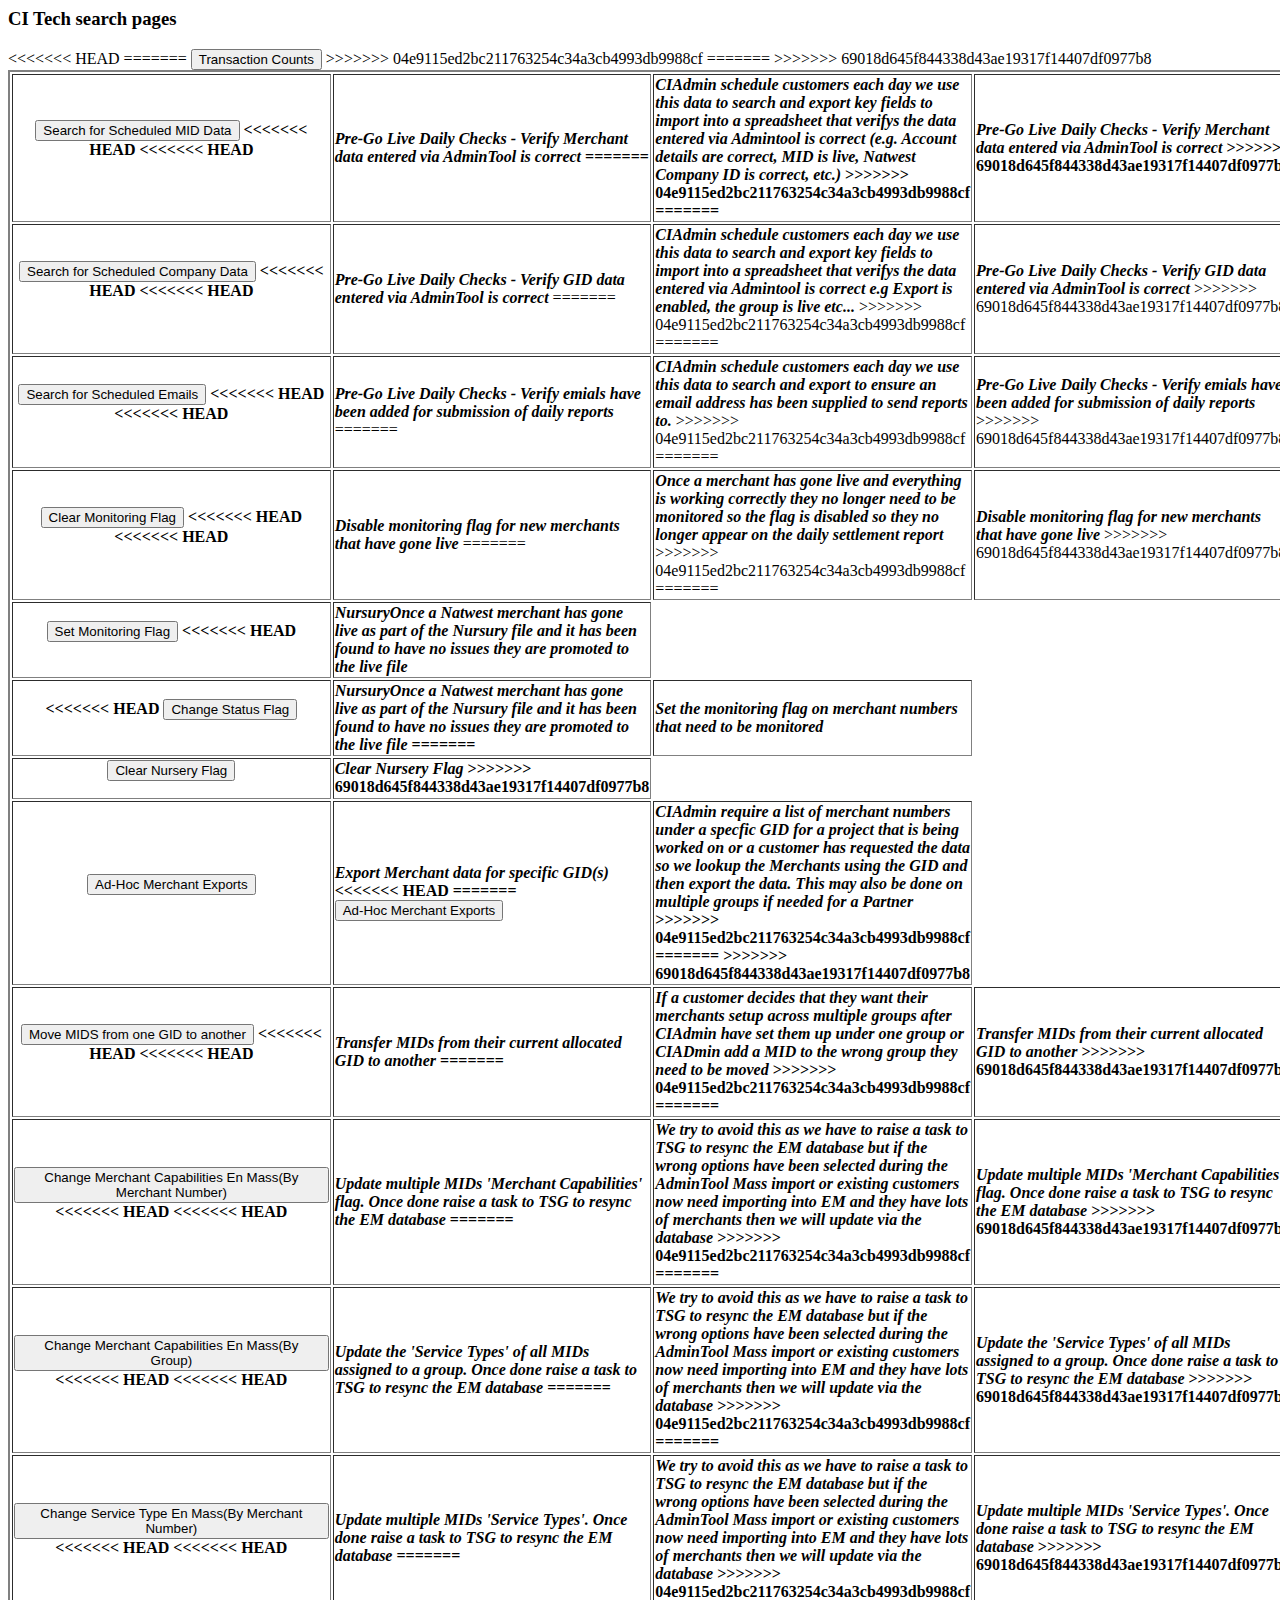
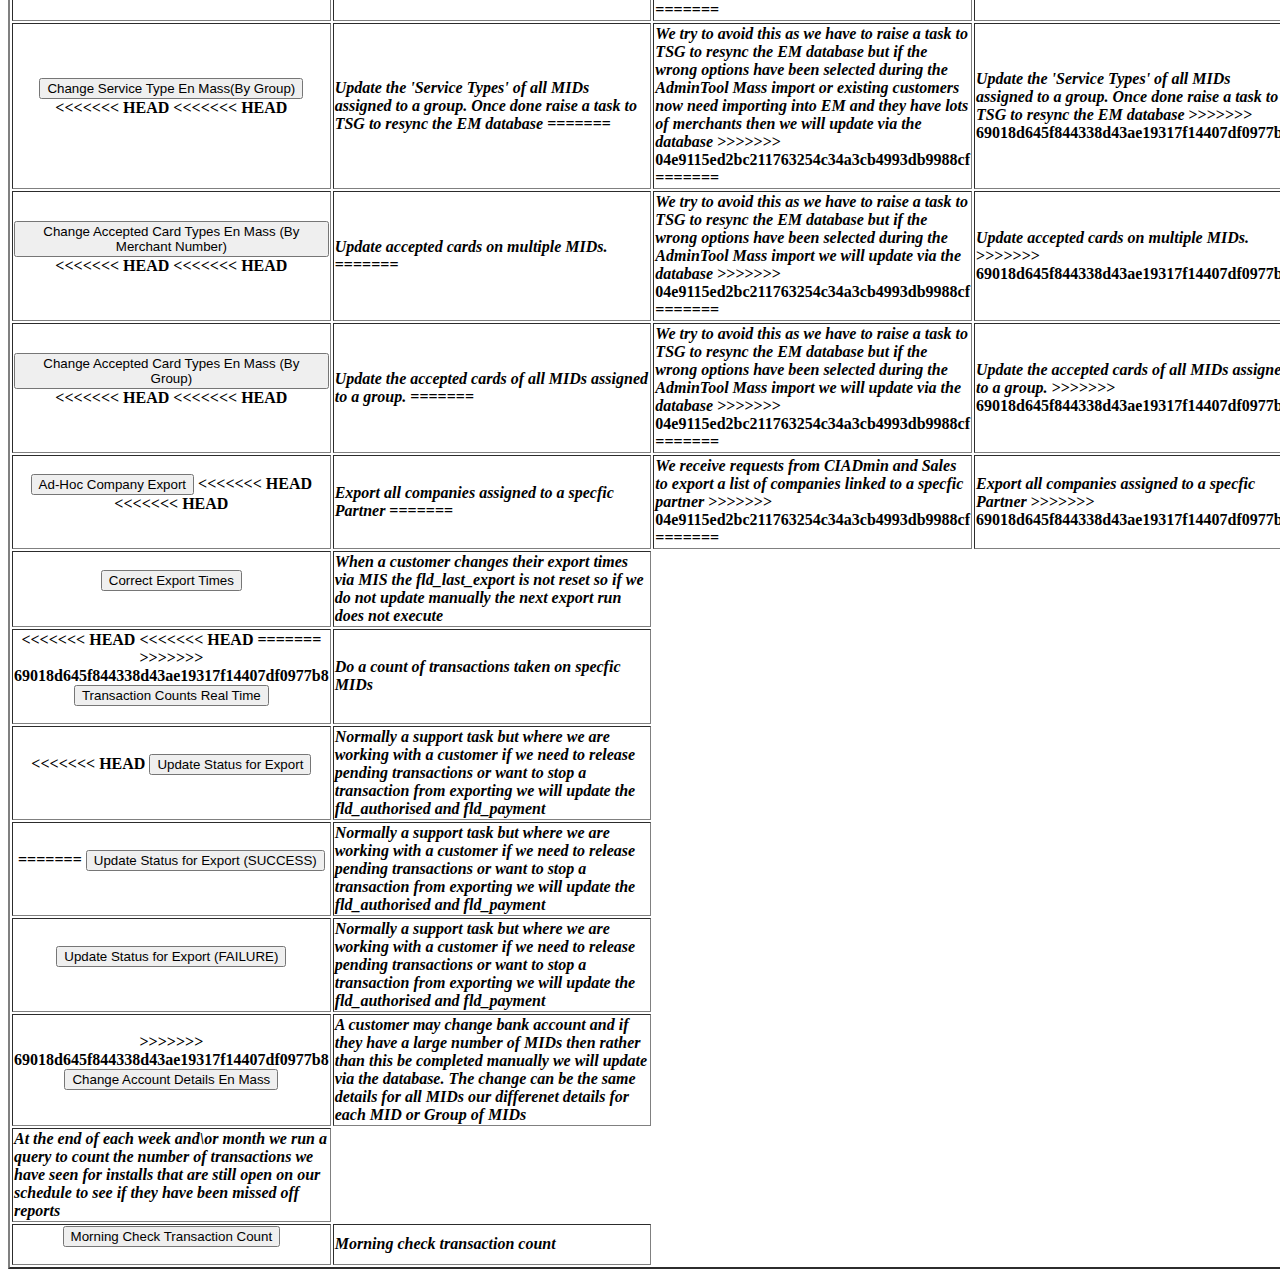
<file: index.html>
<!doctype html
<html>
<body>
<h3> CI Tech search pages</h3>

<table border=2>
<tr><th><form action="textarea.php" method="post">
<input type="hidden" name="mode" value="0">
<button type= "submit">Search for Scheduled MID Data</button>
<<<<<<< HEAD
<<<<<<< HEAD
</form></th><td><b><i>Pre-Go Live Daily Checks - Verify Merchant data entered via AdminTool is correct</i>
=======
</form></th><td><b><i>CIAdmin schedule customers each day we use this data to search and export key fields to import into a spreadsheet that verifys the data entered via Admintool is correct (e.g. Account details are correct, MID is live, Natwest Company ID is correct, etc.)</i>
>>>>>>> 04e9115ed2bc211763254c34a3cb4993db9988cf
=======
</form></th><td><b><i>Pre-Go Live Daily Checks - Verify Merchant data entered via AdminTool is correct</i>
>>>>>>> 69018d645f844338d43ae19317f14407df0977b8
</td></tr>

<tr><th><form action="textarea.php" method="post">
<input type="hidden" name="mode" value="1">
<button type= "submit">Search for Scheduled Company Data</button>
<<<<<<< HEAD
<<<<<<< HEAD
</form></th><td><b><i>Pre-Go Live Daily Checks - Verify GID data entered via AdminTool is correct</b></i>
=======
</form></th><td><b><i>CIAdmin schedule customers each day we use this data to search and export key fields to import into a spreadsheet that verifys the data entered via Admintool is correct e.g Export is enabled, the group is live etc...</b></i>
>>>>>>> 04e9115ed2bc211763254c34a3cb4993db9988cf
=======
</form></th><td><b><i>Pre-Go Live Daily Checks - Verify GID data entered via AdminTool is correct</b></i>
>>>>>>> 69018d645f844338d43ae19317f14407df0977b8
</td></tr>


<tr><th><form action="textarea.php" method="post">
<input type="hidden" name="mode" value="2">
<button type= "submit">Search for Scheduled Emails</button>
<<<<<<< HEAD
<<<<<<< HEAD
</form></th><td><b><i>Pre-Go Live Daily Checks - Verify emials have been added for submission of daily reports</b></i>
=======
</form></th><td><b><i>CIAdmin schedule customers each day we use this data to search and export to ensure an email address has been supplied to send reports to.</b></i>
>>>>>>> 04e9115ed2bc211763254c34a3cb4993db9988cf
=======
</form></th><td><b><i>Pre-Go Live Daily Checks - Verify emials have been added for submission of daily reports</b></i>
>>>>>>> 69018d645f844338d43ae19317f14407df0977b8
</td></tr>

<tr><th><form action="textarea.php" method="post">
<input type="hidden" name="mode" value="3">
<button type= "submit">Clear Monitoring Flag</button>
<<<<<<< HEAD
<<<<<<< HEAD
</form></th><td><b><i>Disable monitoring flag for new merchants that have gone live</b></i>
=======
</form></th><td><b><i>Once a merchant has gone live and everything is working correctly they no longer need to be monitored so the flag is disabled so they no longer appear on the daily settlement report</b></i>
>>>>>>> 04e9115ed2bc211763254c34a3cb4993db9988cf
=======
</form></th><td><b><i>Disable monitoring flag for new merchants that have gone live</b></i>
>>>>>>> 69018d645f844338d43ae19317f14407df0977b8
</td></tr>

<tr><th><form action="textarea.php" method="post">
<input type="hidden" name="mode" value="4">
<button type= "submit">Set Monitoring Flag</button>
<<<<<<< HEAD
</form></th><td><b><i>NursuryOnce a Natwest merchant has gone live as part of the Nursury file and it has been found to have no issues they are promoted to the live file</i>
</td></tr>

<tr><th><form action="textarea.php" method="post">
<<<<<<< HEAD
<input type="hidden" name="mode" value="18">
<button type= "submit">Change Status Flag</button>
</form></th><td><b><i>NursuryOnce a Natwest merchant has gone live as part of the Nursury file and it has been found to have no issues they are promoted to the live file</i>
=======
</form></th><td><b><i>Set the monitoring flag on merchant numbers that need to be monitored</i>
</td></tr>

<tr><th><form action="textarea.php" method="post">
<input type="hidden" name="mode" value="18">
<button type= "submit">Clear Nursery Flag</button>
</form></th><td><b><i>Clear Nursery Flag</i>
>>>>>>> 69018d645f844338d43ae19317f14407df0977b8
</td></tr>


<tr><th><form action="textarea.php" method="post">
<input type="hidden" name="mode" value="5">
<button type= "submit">Ad-Hoc Merchant Exports</button>
</form></th><td><b><i>Export Merchant data for specific GID(s)</i>
<<<<<<< HEAD
=======
<input type="hidden" name="mode" value="5">
<button type= "submit">Ad-Hoc Merchant Exports</button>
</form></th><td><b><i>CIAdmin require a list of merchant numbers under a specfic GID for a project that is being worked on or a customer has requested the data so we lookup the Merchants using the GID and then export the data. This may also be done on multiple groups if needed for a Partner</i>
>>>>>>> 04e9115ed2bc211763254c34a3cb4993db9988cf
=======
>>>>>>> 69018d645f844338d43ae19317f14407df0977b8
</td></tr>


<tr><th><form action="textarea.php" method="post">
<input type="hidden" name="mode" value="6">
<button type= "submit">Move MIDS from one GID to another</button>
<<<<<<< HEAD
<<<<<<< HEAD
</form></th><td><b><i>Transfer MIDs from their current allocated GID to another</i>
=======
</form></th><td><b><i>If a customer decides that they want their merchants setup across multiple groups after CIAdmin have set them up under one group or CIADmin add a MID to the wrong group they need to be moved</i>
>>>>>>> 04e9115ed2bc211763254c34a3cb4993db9988cf
=======
</form></th><td><b><i>Transfer MIDs from their current allocated GID to another</i>
>>>>>>> 69018d645f844338d43ae19317f14407df0977b8
</td></tr>


<tr><th><form action="textarea.php" method="post">
<input type="hidden" name="mode" value="7">
<button type= "submit">Change Merchant Capabilities En Mass(By Merchant Number)</button>
<<<<<<< HEAD
<<<<<<< HEAD
</form></th><td><b><i>Update multiple MIDs 'Merchant Capabilities' flag. Once done raise a task to TSG to resync the EM database</i>
=======
</form></th><td><b><i>We try to avoid this as we have to raise a task to TSG to resync the EM database but if the wrong options have been selected during the AdminTool Mass import or existing customers now need importing into EM and they have lots of merchants then we will update via the database</i>
>>>>>>> 04e9115ed2bc211763254c34a3cb4993db9988cf
=======
</form></th><td><b><i>Update multiple MIDs 'Merchant Capabilities' flag. Once done raise a task to TSG to resync the EM database</i>
>>>>>>> 69018d645f844338d43ae19317f14407df0977b8
</td></tr>


<tr><th><form action="textarea.php" method="post">
<input type="hidden" name="mode" value="8">
<button type= "submit">Change Merchant Capabilities En Mass(By Group)</button>
<<<<<<< HEAD
<<<<<<< HEAD
</form></th><td><b><i>Update the 'Service Types' of all MIDs assigned to a group. Once done raise a task to TSG to resync the EM database</i>
=======
</form></th><td><b><i>We try to avoid this as we have to raise a task to TSG to resync the EM database but if the wrong options have been selected during the AdminTool Mass import or existing customers now need importing into EM and they have lots of merchants then we will update via the database</i>
>>>>>>> 04e9115ed2bc211763254c34a3cb4993db9988cf
=======
</form></th><td><b><i>Update the 'Service Types' of all MIDs assigned to a group. Once done raise a task to TSG to resync the EM database</i>
>>>>>>> 69018d645f844338d43ae19317f14407df0977b8
</td></tr>


<tr><th><form action="textarea.php" method="post">
<input type="hidden" name="mode" value="9">
<button type= "submit">Change Service Type  En Mass(By Merchant Number)</button>
<<<<<<< HEAD
<<<<<<< HEAD
</form></th><td><b><i>Update multiple MIDs 'Service Types'. Once done raise a task to TSG to resync the EM database</i>
=======
</form></th><td><b><i>We try to avoid this as we have to raise a task to TSG to resync the EM database but if the wrong options have been selected during the AdminTool Mass import or existing customers now need importing into EM and they have lots of merchants then we will update via the database</i>
>>>>>>> 04e9115ed2bc211763254c34a3cb4993db9988cf
=======
</form></th><td><b><i>Update multiple MIDs 'Service Types'. Once done raise a task to TSG to resync the EM database</i>
>>>>>>> 69018d645f844338d43ae19317f14407df0977b8
</td></tr>


<tr><th><form action="textarea.php" method="post">
<input type="hidden" name="mode" value="10">
<button type= "submit">Change Service Type En Mass(By Group)</button>
<<<<<<< HEAD
<<<<<<< HEAD
</form></th><td><b><i>Update the 'Service Types' of all MIDs assigned to a group. Once done raise a task to TSG to resync the EM database</i>
=======
</form></th><td><b><i>We try to avoid this as we have to raise a task to TSG to resync the EM database but if the wrong options have been selected during the AdminTool Mass import or existing customers now need importing into EM and they have lots of merchants then we will update via the database</i>
>>>>>>> 04e9115ed2bc211763254c34a3cb4993db9988cf
=======
</form></th><td><b><i>Update the 'Service Types' of all MIDs assigned to a group. Once done raise a task to TSG to resync the EM database</i>
>>>>>>> 69018d645f844338d43ae19317f14407df0977b8
</td></tr>


<tr><th><form action="textarea.php" method="post">
<input type="hidden" name="mode" value="11">
<button type= "submit">Change Accepted Card Types En Mass (By Merchant Number)</button>
<<<<<<< HEAD
<<<<<<< HEAD
</form></th><td><b><i>Update accepted cards on multiple MIDs.</i>
=======
</form></th><td><b><i>We try to avoid this as we have to raise a task to TSG to resync the EM database but if the wrong options have been selected during the AdminTool Mass import we will update via the database</i>
>>>>>>> 04e9115ed2bc211763254c34a3cb4993db9988cf
=======
</form></th><td><b><i>Update accepted cards on multiple MIDs.</i>
>>>>>>> 69018d645f844338d43ae19317f14407df0977b8
</td></tr>

<tr><th><form action="textarea.php" method="post">
<input type="hidden" name="mode" value="12">
<button type= "submit">Change Accepted Card Types En Mass (By Group)</button>
<<<<<<< HEAD
<<<<<<< HEAD
</form></th><td><b><i>Update the accepted cards of all MIDs assigned to a group.</i>
=======
</form></th><td><b><i>We try to avoid this as we have to raise a task to TSG to resync the EM database but if the wrong options have been selected during the AdminTool Mass import we will update via the database</i>
>>>>>>> 04e9115ed2bc211763254c34a3cb4993db9988cf
=======
</form></th><td><b><i>Update the accepted cards of all MIDs assigned to a group.</i>
>>>>>>> 69018d645f844338d43ae19317f14407df0977b8
</td></tr>


<tr><th><form action="textarea.php" method="post">
<input type="hidden" name="mode" value="13">
<button type= "submit">Ad-Hoc Company Export</button>
<<<<<<< HEAD
<<<<<<< HEAD
</form></th><td><b><i>Export all companies assigned to a specfic Partner</i>
=======
</form></th><td><b><i>We receive requests from CIADmin and Sales to export a list of companies linked to a specfic partner</i>
>>>>>>> 04e9115ed2bc211763254c34a3cb4993db9988cf
=======
</form></th><td><b><i>Export all companies assigned to a specfic Partner</i>
>>>>>>> 69018d645f844338d43ae19317f14407df0977b8
</td></tr>

<tr><th><form action="textarea.php" method="post">
<input type="hidden" name="mode" value="14">
<button type= "submit">Correct Export Times</button>
</form></th><td><b><i>When a customer changes their export times via MIS the fld_last_export is not reset so if we do not update manually the next export run does not execute</i>
</td></tr>


<tr><th><form action="textarea.php" method="post">
<input type="hidden" name="mode" value="15">
<<<<<<< HEAD
<<<<<<< HEAD
=======
>>>>>>> 69018d645f844338d43ae19317f14407df0977b8
<button type= "submit">Transaction Counts Real Time</button>
</form></th><td><b><i>Do  a count of transactions taken on specfic MIDs</i>
</td></tr>


<tr><th><form action="textarea.php" method="post">
<input type="hidden" name="mode" value="16">
<<<<<<< HEAD
<button type= "submit">Update Status for Export</button>
</form></th><td><b><i>Normally a support task but where we are working with a customer if we need to release pending transactions or want to stop a transaction from exporting we will update the fld_authorised and fld_payment</i>
</td></tr>


<tr><th><form action="textarea.php" method="post">
<input type="hidden" name="mode" value="17">
=======
<button type= "submit">Update Status for Export (SUCCESS)</button>
</form></th><td><b><i>Normally a support task but where we are working with a customer if we need to release pending transactions or want to stop a transaction from exporting we will update the fld_authorised and fld_payment</i>
</td></tr>

<tr><th><form action="textarea.php" method="post">
<input type="hidden" name="mode" value="17">
<button type= "submit">Update Status for Export (FAILURE)</button>
</form></th><td><b><i>Normally a support task but where we are working with a customer if we need to release pending transactions or want to stop a transaction from exporting we will update the fld_authorised and fld_payment</i>
</td></tr>

<tr><th><form action="textarea.php" method="post">
<input type="hidden" name="mode" value="19">
>>>>>>> 69018d645f844338d43ae19317f14407df0977b8
<button type= "submit">Change Account Details En Mass</button>
</form></th><td><b><i>A customer may change bank account and if they have a large number of MIDs then rather than this be completed manually we will update via the database. The change can be the same details for all MIDs our differenet details for each MID or Group of MIDs</i>
</td></tr>


<<<<<<< HEAD
=======
<button type= "submit">Transaction Counts</button>
</form></th><td><b><i>At the end of each week and\or month we run a query to count the number of transactions we have seen for installs that are still open on our schedule to see if they have been missed off reports</i>
</td></tr>

>>>>>>> 04e9115ed2bc211763254c34a3cb4993db9988cf
=======
<tr><th><form action="textarea.php" method="post">
<input type="hidden" name="mode" value="20">
<button type= "submit">Morning Check Transaction Count</button>
</form></th><td><b><i>Morning check transaction count</i>
</td></tr>

>>>>>>> 69018d645f844338d43ae19317f14407df0977b8
</table>

</body>
</html>
</file>
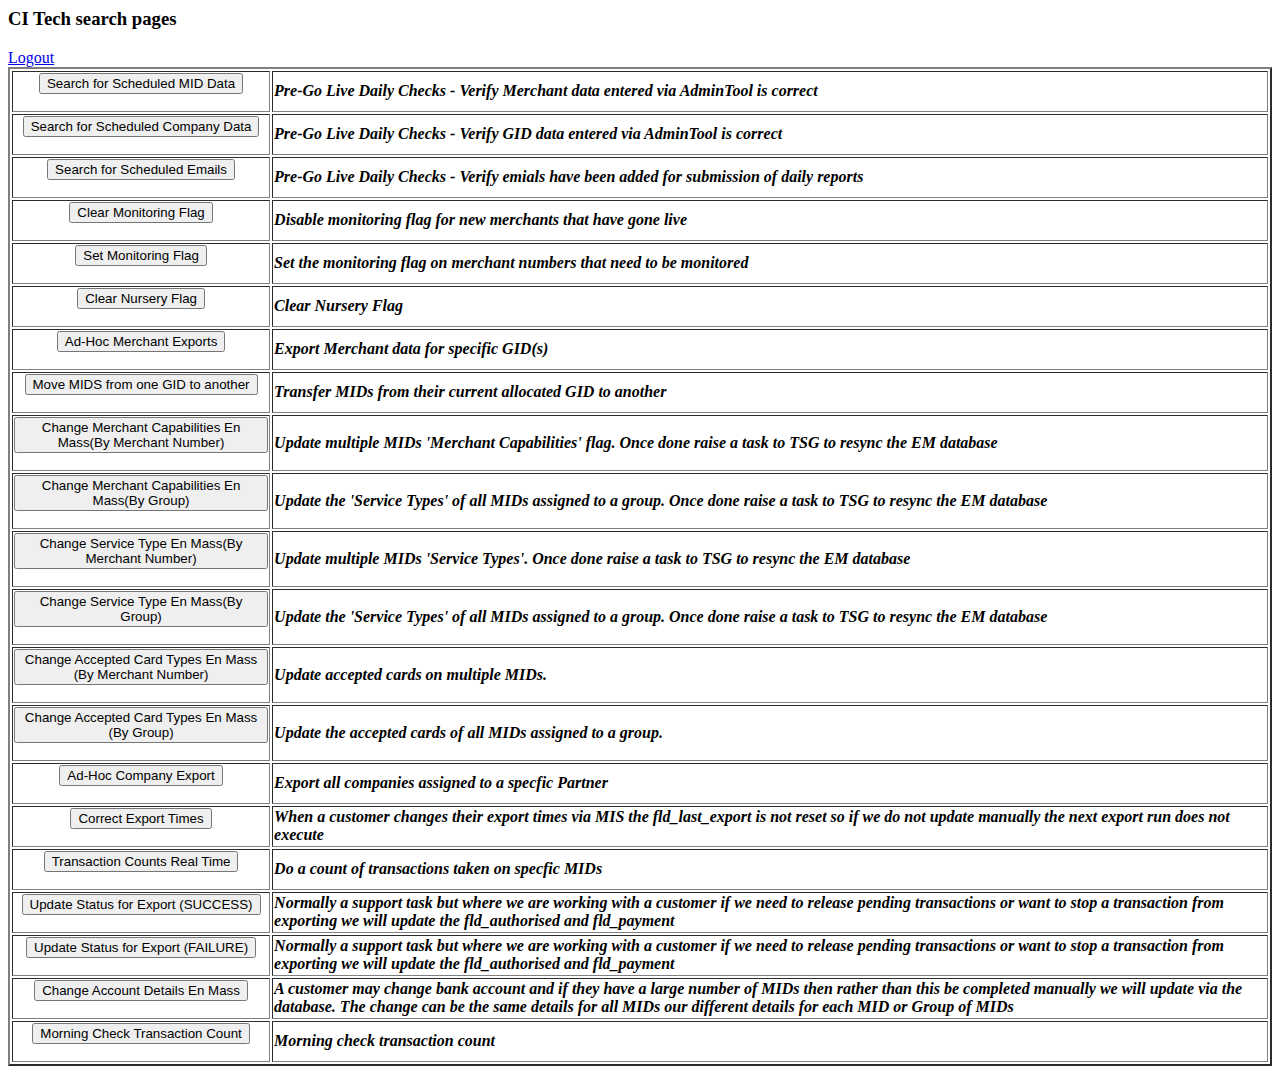
<file: backup/index.html>
<!doctype html
<html>
<body>
<h3> CI Tech search pages</h3> <a href='Logout.php'>Logout</a>
<table border=2>
<tr><th><form action="textarea.php" method="post">
<input type="hidden" name="mode" value="0">
<button type= "submit">Search for Scheduled MID Data</button>
</form></th><td><b><i>Pre-Go Live Daily Checks - Verify Merchant data entered via AdminTool is correct</i>
</td></tr>

<tr><th><form action="textarea.php" method="post">
<input type="hidden" name="mode" value="1">
<button type= "submit">Search for Scheduled Company Data</button>
</form></th><td><b><i>Pre-Go Live Daily Checks - Verify GID data entered via AdminTool is correct</b></i>
</td></tr>


<tr><th><form action="textarea.php" method="post">
<input type="hidden" name="mode" value="2">
<button type= "submit">Search for Scheduled Emails</button>
</form></th><td><b><i>Pre-Go Live Daily Checks - Verify emials have been added for submission of daily reports</b></i>
</td></tr>

<tr><th><form action="textarea.php" method="post">
<input type="hidden" name="mode" value="3">
<button type= "submit">Clear Monitoring Flag</button>
</form></th><td><b><i>Disable monitoring flag for new merchants that have gone live</b></i>
</td></tr>

<tr><th><form action="textarea.php" method="post">
<input type="hidden" name="mode" value="4">
<button type= "submit">Set Monitoring Flag</button>
</form></th><td><b><i>Set the monitoring flag on merchant numbers that need to be monitored</i>
</td></tr>

<tr><th><form action="textarea.php" method="post">
<input type="hidden" name="mode" value="18">
<button type= "submit">Clear Nursery Flag</button>
</form></th><td><b><i>Clear Nursery Flag</i>
</td></tr>


<tr><th><form action="textarea.php" method="post">
<input type="hidden" name="mode" value="5">
<button type= "submit">Ad-Hoc Merchant Exports</button>
</form></th><td><b><i>Export Merchant data for specific GID(s)</i>
</td></tr>


<tr><th><form action="textarea.php" method="post">
<input type="hidden" name="mode" value="6">
<button type= "submit">Move MIDS from one GID to another</button>
</form></th><td><b><i>Transfer MIDs from their current allocated GID to another</i>
</td></tr>


<tr><th><form action="textarea.php" method="post">
<input type="hidden" name="mode" value="7">
<button type= "submit">Change Merchant Capabilities En Mass(By Merchant Number)</button>
</form></th><td><b><i>Update multiple MIDs 'Merchant Capabilities' flag. Once done raise a task to TSG to resync the EM database</i>
</td></tr>


<tr><th><form action="textarea.php" method="post">
<input type="hidden" name="mode" value="8">
<button type= "submit">Change Merchant Capabilities En Mass(By Group)</button>
</form></th><td><b><i>Update the 'Service Types' of all MIDs assigned to a group. Once done raise a task to TSG to resync the EM database</i>
</td></tr>


<tr><th><form action="textarea.php" method="post">
<input type="hidden" name="mode" value="9">
<button type= "submit">Change Service Type  En Mass(By Merchant Number)</button>
</form></th><td><b><i>Update multiple MIDs 'Service Types'. Once done raise a task to TSG to resync the EM database</i>
</td></tr>


<tr><th><form action="textarea.php" method="post">
<input type="hidden" name="mode" value="10">
<button type= "submit">Change Service Type En Mass(By Group)</button>
</form></th><td><b><i>Update the 'Service Types' of all MIDs assigned to a group. Once done raise a task to TSG to resync the EM database</i>
</td></tr>


<tr><th><form action="textarea.php" method="post">
<input type="hidden" name="mode" value="11">
<button type= "submit">Change Accepted Card Types En Mass (By Merchant Number)</button>
</form></th><td><b><i>Update accepted cards on multiple MIDs.</i>
</td></tr>

<tr><th><form action="textarea.php" method="post">
<input type="hidden" name="mode" value="12">
<button type= "submit">Change Accepted Card Types En Mass (By Group)</button>
</form></th><td><b><i>Update the accepted cards of all MIDs assigned to a group.</i>
</td></tr>


<tr><th><form action="textarea.php" method="post">
<input type="hidden" name="mode" value="13">
<button type= "submit">Ad-Hoc Company Export</button>
</form></th><td><b><i>Export all companies assigned to a specfic Partner</i>
</td></tr>

<tr><th><form action="textarea.php" method="post">
<input type="hidden" name="mode" value="14">
<button type= "submit">Correct Export Times</button>
</form></th><td><b><i>When a customer changes their export times via MIS the fld_last_export is not reset so if we do not update manually the next export run does not execute</i>
</td></tr>


<tr><th><form action="textarea.php" method="post">
<input type="hidden" name="mode" value="15">
<button type= "submit">Transaction Counts Real Time</button>
</form></th><td><b><i>Do  a count of transactions taken on specfic MIDs</i>
</td></tr>


<tr><th><form action="textarea.php" method="post">
<input type="hidden" name="mode" value="16">
<button type= "submit">Update Status for Export (SUCCESS)</button>
</form></th><td><b><i>Normally a support task but where we are working with a customer if we need to release pending transactions or want to stop a transaction from exporting we will update the fld_authorised and fld_payment</i>
</td></tr>

<tr><th><form action="textarea.php" method="post">
<input type="hidden" name="mode" value="17">
<button type= "submit">Update Status for Export (FAILURE)</button>
</form></th><td><b><i>Normally a support task but where we are working with a customer if we need to release pending transactions or want to stop a transaction from exporting we will update the fld_authorised and fld_payment</i>
</td></tr>

<tr><th><form action="textarea.php" method="post">
<input type="hidden" name="mode" value="19">
<button type= "submit">Change Account Details En Mass</button>
</form></th><td><b><i>A customer may change bank account and if they have a large number of MIDs then rather than this be completed manually we will update via the database. The change can be the same details for all MIDs our different details for each MID or Group of MIDs</i>
</td></tr>


<tr><th><form action="textarea.php" method="post">
<input type="hidden" name="mode" value="20">
<button type= "submit">Morning Check Transaction Count</button>
</form></th><td><b><i>Morning check transaction count</i>
</td></tr>

</table>

</body>
</html>
</file>
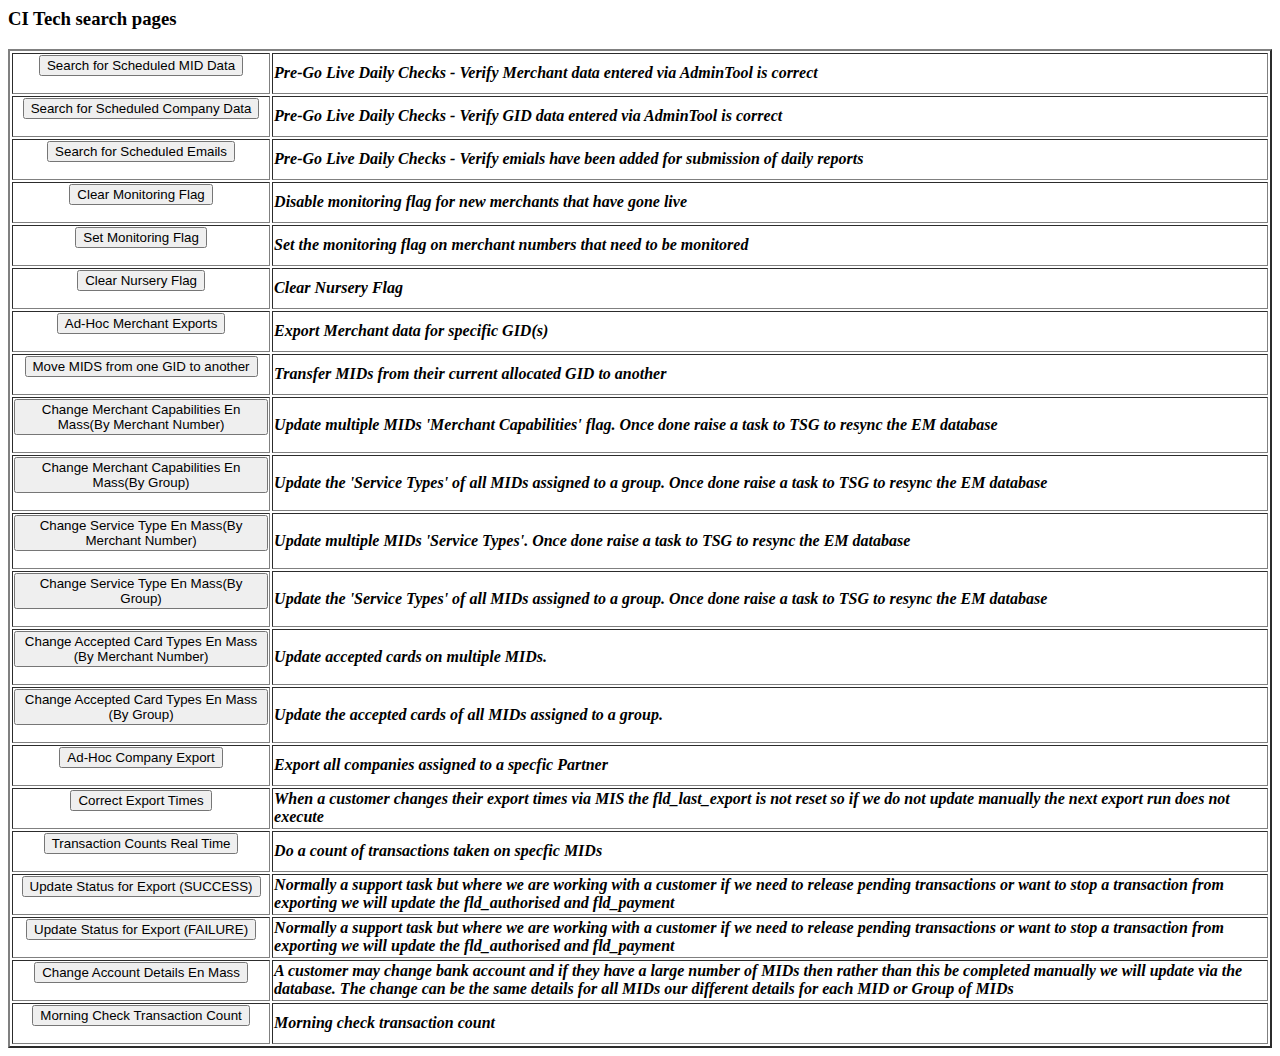
<file: spare/index.html>
<!doctype html
<html>
<body>
<h3> CI Tech search pages</h3>

<table border=2>
<tr><th><form action="textarea.php" method="post">
<input type="hidden" name="mode" value="0">
<button type= "submit">Search for Scheduled MID Data</button>
</form></th><td><b><i>Pre-Go Live Daily Checks - Verify Merchant data entered via AdminTool is correct</i>
</td></tr>

<tr><th><form action="textarea.php" method="post">
<input type="hidden" name="mode" value="1">
<button type= "submit">Search for Scheduled Company Data</button>
</form></th><td><b><i>Pre-Go Live Daily Checks - Verify GID data entered via AdminTool is correct</b></i>
</td></tr>


<tr><th><form action="textarea.php" method="post">
<input type="hidden" name="mode" value="2">
<button type= "submit">Search for Scheduled Emails</button>
</form></th><td><b><i>Pre-Go Live Daily Checks - Verify emials have been added for submission of daily reports</b></i>
</td></tr>

<tr><th><form action="textarea.php" method="post">
<input type="hidden" name="mode" value="3">
<button type= "submit">Clear Monitoring Flag</button>
</form></th><td><b><i>Disable monitoring flag for new merchants that have gone live</b></i>
</td></tr>

<tr><th><form action="textarea.php" method="post">
<input type="hidden" name="mode" value="4">
<button type= "submit">Set Monitoring Flag</button>
</form></th><td><b><i>Set the monitoring flag on merchant numbers that need to be monitored</i>
</td></tr>

<tr><th><form action="textarea.php" method="post">
<input type="hidden" name="mode" value="18">
<button type= "submit">Clear Nursery Flag</button>
</form></th><td><b><i>Clear Nursery Flag</i>
</td></tr>


<tr><th><form action="textarea.php" method="post">
<input type="hidden" name="mode" value="5">
<button type= "submit">Ad-Hoc Merchant Exports</button>
</form></th><td><b><i>Export Merchant data for specific GID(s)</i>
</td></tr>


<tr><th><form action="textarea.php" method="post">
<input type="hidden" name="mode" value="6">
<button type= "submit">Move MIDS from one GID to another</button>
</form></th><td><b><i>Transfer MIDs from their current allocated GID to another</i>
</td></tr>


<tr><th><form action="textarea.php" method="post">
<input type="hidden" name="mode" value="7">
<button type= "submit">Change Merchant Capabilities En Mass(By Merchant Number)</button>
</form></th><td><b><i>Update multiple MIDs 'Merchant Capabilities' flag. Once done raise a task to TSG to resync the EM database</i>
</td></tr>


<tr><th><form action="textarea.php" method="post">
<input type="hidden" name="mode" value="8">
<button type= "submit">Change Merchant Capabilities En Mass(By Group)</button>
</form></th><td><b><i>Update the 'Service Types' of all MIDs assigned to a group. Once done raise a task to TSG to resync the EM database</i>
</td></tr>


<tr><th><form action="textarea.php" method="post">
<input type="hidden" name="mode" value="9">
<button type= "submit">Change Service Type  En Mass(By Merchant Number)</button>
</form></th><td><b><i>Update multiple MIDs 'Service Types'. Once done raise a task to TSG to resync the EM database</i>
</td></tr>


<tr><th><form action="textarea.php" method="post">
<input type="hidden" name="mode" value="10">
<button type= "submit">Change Service Type En Mass(By Group)</button>
</form></th><td><b><i>Update the 'Service Types' of all MIDs assigned to a group. Once done raise a task to TSG to resync the EM database</i>
</td></tr>


<tr><th><form action="textarea.php" method="post">
<input type="hidden" name="mode" value="11">
<button type= "submit">Change Accepted Card Types En Mass (By Merchant Number)</button>
</form></th><td><b><i>Update accepted cards on multiple MIDs.</i>
</td></tr>

<tr><th><form action="textarea.php" method="post">
<input type="hidden" name="mode" value="12">
<button type= "submit">Change Accepted Card Types En Mass (By Group)</button>
</form></th><td><b><i>Update the accepted cards of all MIDs assigned to a group.</i>
</td></tr>


<tr><th><form action="textarea.php" method="post">
<input type="hidden" name="mode" value="13">
<button type= "submit">Ad-Hoc Company Export</button>
</form></th><td><b><i>Export all companies assigned to a specfic Partner</i>
</td></tr>

<tr><th><form action="textarea.php" method="post">
<input type="hidden" name="mode" value="14">
<button type= "submit">Correct Export Times</button>
</form></th><td><b><i>When a customer changes their export times via MIS the fld_last_export is not reset so if we do not update manually the next export run does not execute</i>
</td></tr>


<tr><th><form action="textarea.php" method="post">
<input type="hidden" name="mode" value="15">
<button type= "submit">Transaction Counts Real Time</button>
</form></th><td><b><i>Do  a count of transactions taken on specfic MIDs</i>
</td></tr>


<tr><th><form action="textarea.php" method="post">
<input type="hidden" name="mode" value="16">
<button type= "submit">Update Status for Export (SUCCESS)</button>
</form></th><td><b><i>Normally a support task but where we are working with a customer if we need to release pending transactions or want to stop a transaction from exporting we will update the fld_authorised and fld_payment</i>
</td></tr>

<tr><th><form action="textarea.php" method="post">
<input type="hidden" name="mode" value="17">
<button type= "submit">Update Status for Export (FAILURE)</button>
</form></th><td><b><i>Normally a support task but where we are working with a customer if we need to release pending transactions or want to stop a transaction from exporting we will update the fld_authorised and fld_payment</i>
</td></tr>

<tr><th><form action="textarea.php" method="post">
<input type="hidden" name="mode" value="19">
<button type= "submit">Change Account Details En Mass</button>
</form></th><td><b><i>A customer may change bank account and if they have a large number of MIDs then rather than this be completed manually we will update via the database. The change can be the same details for all MIDs our different details for each MID or Group of MIDs</i>
</td></tr>


<tr><th><form action="textarea.php" method="post">
<input type="hidden" name="mode" value="20">
<button type= "submit">Morning Check Transaction Count</button>
</form></th><td><b><i>Morning check transaction count</i>
</td></tr>

</table>

</body>
</html>
</file>
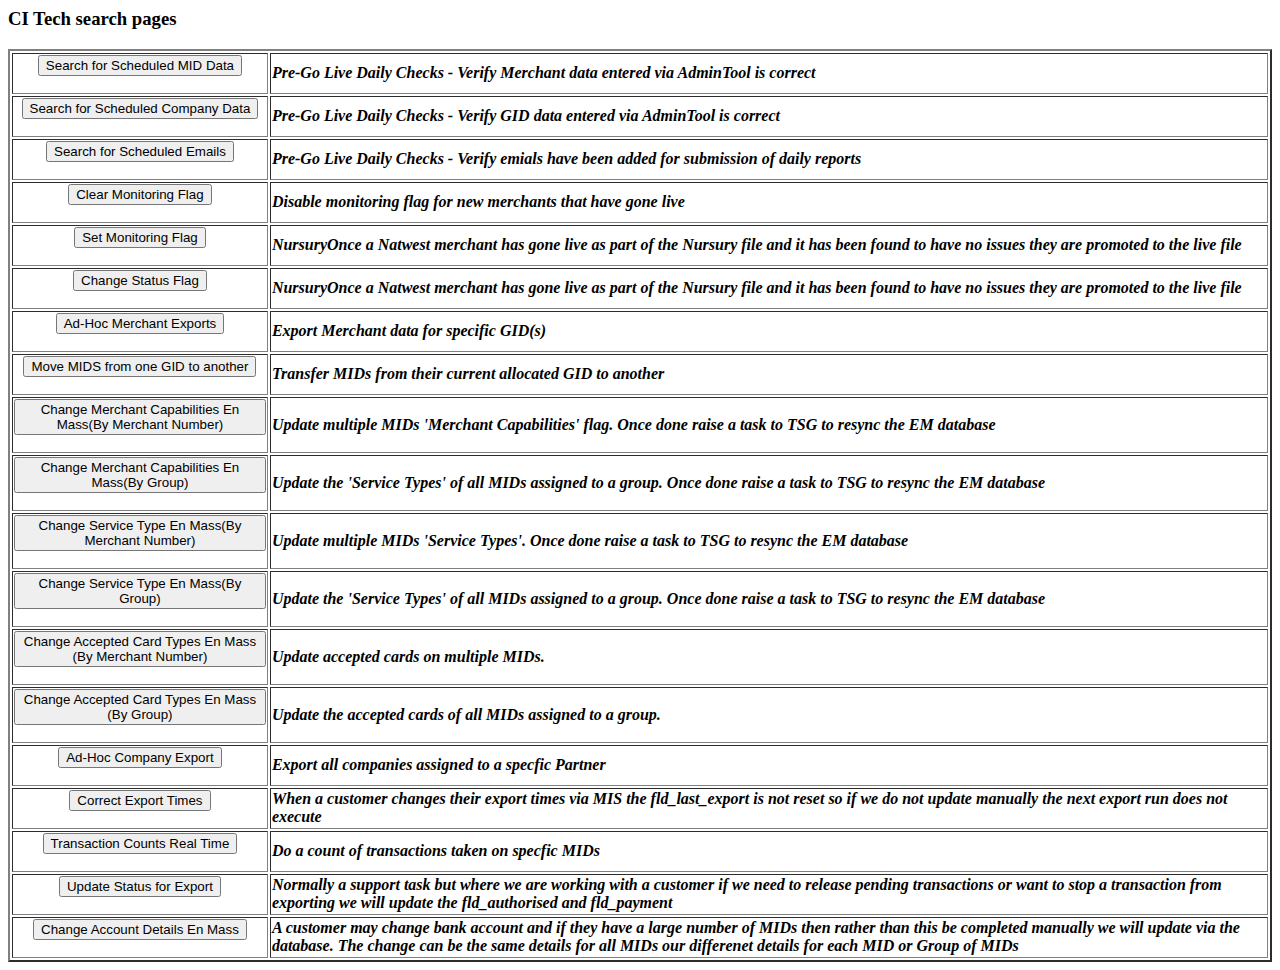
<file: backup/cit/index.html>
<!doctype html
<html>
<body>
<h3> CI Tech search pages</h3>

<table border=2>
<tr><th><form action="textarea.php" method="post">
<input type="hidden" name="mode" value="0">
<button type= "submit">Search for Scheduled MID Data</button>
</form></th><td><b><i>Pre-Go Live Daily Checks - Verify Merchant data entered via AdminTool is correct</i>
</td></tr>

<tr><th><form action="textarea.php" method="post">
<input type="hidden" name="mode" value="1">
<button type= "submit">Search for Scheduled Company Data</button>
</form></th><td><b><i>Pre-Go Live Daily Checks - Verify GID data entered via AdminTool is correct</b></i>
</td></tr>


<tr><th><form action="textarea.php" method="post">
<input type="hidden" name="mode" value="2">
<button type= "submit">Search for Scheduled Emails</button>
</form></th><td><b><i>Pre-Go Live Daily Checks - Verify emials have been added for submission of daily reports</b></i>
</td></tr>

<tr><th><form action="textarea.php" method="post">
<input type="hidden" name="mode" value="3">
<button type= "submit">Clear Monitoring Flag</button>
</form></th><td><b><i>Disable monitoring flag for new merchants that have gone live</b></i>
</td></tr>

<tr><th><form action="textarea.php" method="post">
<input type="hidden" name="mode" value="4">
<button type= "submit">Set Monitoring Flag</button>
</form></th><td><b><i>NursuryOnce a Natwest merchant has gone live as part of the Nursury file and it has been found to have no issues they are promoted to the live file</i>
</td></tr>

<tr><th><form action="textarea.php" method="post">
<input type="hidden" name="mode" value="18">
<button type= "submit">Change Status Flag</button>
</form></th><td><b><i>NursuryOnce a Natwest merchant has gone live as part of the Nursury file and it has been found to have no issues they are promoted to the live file</i>
</td></tr>


<tr><th><form action="textarea.php" method="post">
<input type="hidden" name="mode" value="5">
<button type= "submit">Ad-Hoc Merchant Exports</button>
</form></th><td><b><i>Export Merchant data for specific GID(s)</i>
</td></tr>


<tr><th><form action="textarea.php" method="post">
<input type="hidden" name="mode" value="6">
<button type= "submit">Move MIDS from one GID to another</button>
</form></th><td><b><i>Transfer MIDs from their current allocated GID to another</i>
</td></tr>


<tr><th><form action="textarea.php" method="post">
<input type="hidden" name="mode" value="7">
<button type= "submit">Change Merchant Capabilities En Mass(By Merchant Number)</button>
</form></th><td><b><i>Update multiple MIDs 'Merchant Capabilities' flag. Once done raise a task to TSG to resync the EM database</i>
</td></tr>


<tr><th><form action="textarea.php" method="post">
<input type="hidden" name="mode" value="8">
<button type= "submit">Change Merchant Capabilities En Mass(By Group)</button>
</form></th><td><b><i>Update the 'Service Types' of all MIDs assigned to a group. Once done raise a task to TSG to resync the EM database</i>
</td></tr>


<tr><th><form action="textarea.php" method="post">
<input type="hidden" name="mode" value="9">
<button type= "submit">Change Service Type  En Mass(By Merchant Number)</button>
</form></th><td><b><i>Update multiple MIDs 'Service Types'. Once done raise a task to TSG to resync the EM database</i>
</td></tr>


<tr><th><form action="textarea.php" method="post">
<input type="hidden" name="mode" value="10">
<button type= "submit">Change Service Type En Mass(By Group)</button>
</form></th><td><b><i>Update the 'Service Types' of all MIDs assigned to a group. Once done raise a task to TSG to resync the EM database</i>
</td></tr>


<tr><th><form action="textarea.php" method="post">
<input type="hidden" name="mode" value="11">
<button type= "submit">Change Accepted Card Types En Mass (By Merchant Number)</button>
</form></th><td><b><i>Update accepted cards on multiple MIDs.</i>
</td></tr>

<tr><th><form action="textarea.php" method="post">
<input type="hidden" name="mode" value="12">
<button type= "submit">Change Accepted Card Types En Mass (By Group)</button>
</form></th><td><b><i>Update the accepted cards of all MIDs assigned to a group.</i>
</td></tr>


<tr><th><form action="textarea.php" method="post">
<input type="hidden" name="mode" value="13">
<button type= "submit">Ad-Hoc Company Export</button>
</form></th><td><b><i>Export all companies assigned to a specfic Partner</i>
</td></tr>

<tr><th><form action="textarea.php" method="post">
<input type="hidden" name="mode" value="14">
<button type= "submit">Correct Export Times</button>
</form></th><td><b><i>When a customer changes their export times via MIS the fld_last_export is not reset so if we do not update manually the next export run does not execute</i>
</td></tr>


<tr><th><form action="textarea.php" method="post">
<input type="hidden" name="mode" value="15">
<button type= "submit">Transaction Counts Real Time</button>
</form></th><td><b><i>Do  a count of transactions taken on specfic MIDs</i>
</td></tr>


<tr><th><form action="textarea.php" method="post">
<input type="hidden" name="mode" value="16">
<button type= "submit">Update Status for Export</button>
</form></th><td><b><i>Normally a support task but where we are working with a customer if we need to release pending transactions or want to stop a transaction from exporting we will update the fld_authorised and fld_payment</i>
</td></tr>


<tr><th><form action="textarea.php" method="post">
<input type="hidden" name="mode" value="17">
<button type= "submit">Change Account Details En Mass</button>
</form></th><td><b><i>A customer may change bank account and if they have a large number of MIDs then rather than this be completed manually we will update via the database. The change can be the same details for all MIDs our differenet details for each MID or Group of MIDs</i>
</td></tr>


</table>

</body>
</html>
</file>
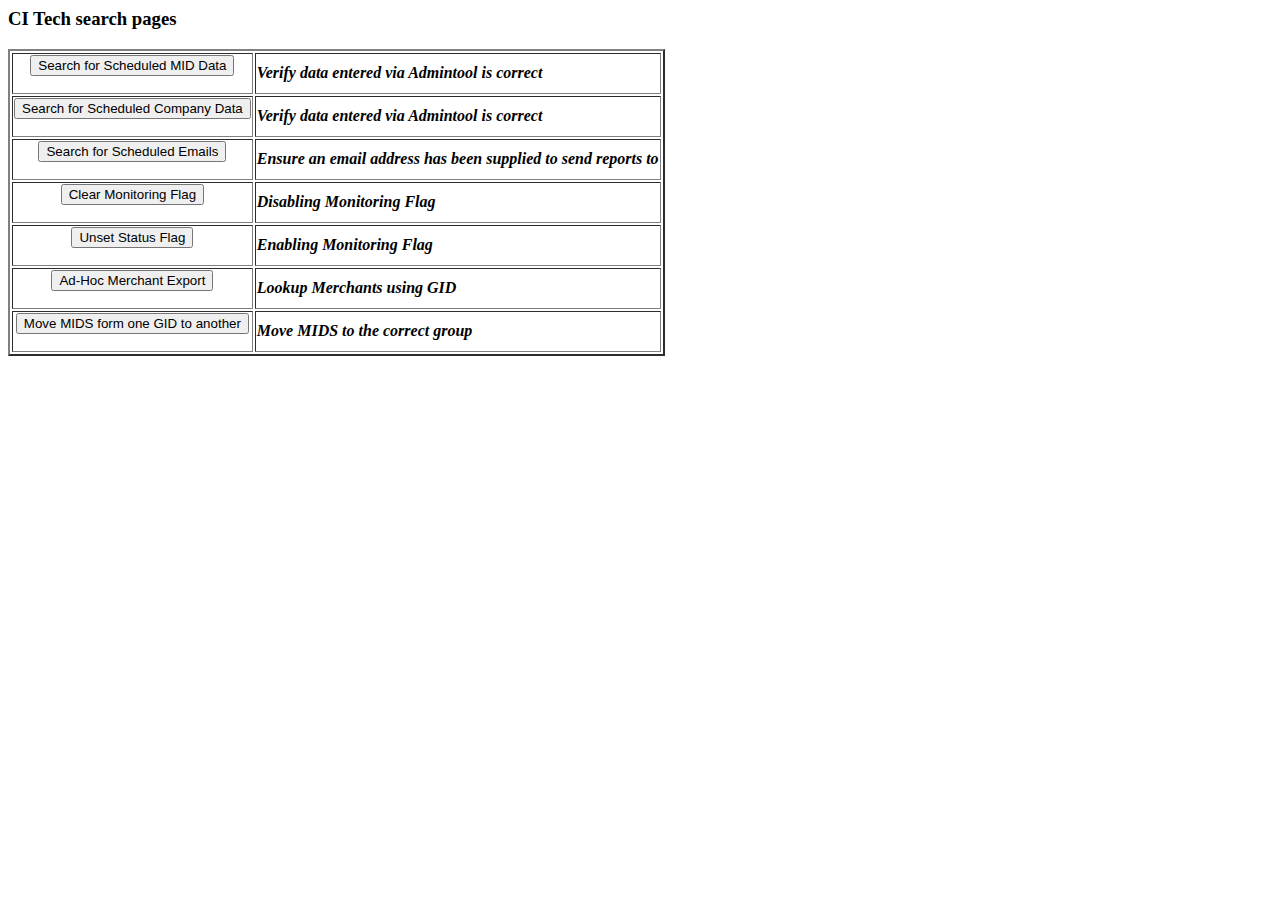
<file: start.html>
<!doctype html
<html>
<body>
<h3> CI Tech search pages</h3>

<table border=2>
<tr><th><form action="index.php">
<button type= "submit">Search for Scheduled MID Data</button>
</form></th><td><b><i>Verify data entered via Admintool is correct</b></i>
</td></tr>

<tr><th><form action="index1.php">
<button type= "submit">Search for Scheduled Company Data</button>
</form></th><td><b><i>Verify data entered via Admintool is correct</b></i>
</td></tr>


<tr><th><form action="index2.php">
<button type= "submit">Search for Scheduled Emails</button>
</form></th><td><b><i>Ensure an email address has been supplied to send reports to</b></i>
</td></tr>

<tr><th><form action="index3.php">
<button type= "submit">Clear Monitoring Flag</button>
</form></th><td><b><i>Disabling Monitoring Flag</b></i>
</td></tr>

<tr><th><form action="index4.php">
<button type= "submit">Unset Status Flag</button>
</form></th><td><b><i>Enabling Monitoring Flag</b></i>
</td></tr>


<tr><th><form action="index5.php">
<button type= "submit">Ad-Hoc Merchant Export</button>
</form></th><td><b><i>Lookup Merchants using GID</b></i>
</td></tr>

<tr><th><form action="index6.php">
<button type= "submit">Move MIDS form one GID to another</button>
</form></th><td><b><i>Move MIDS to the correct group</b></i>
</td></tr>

</table>

</body>
</html>
</file>
